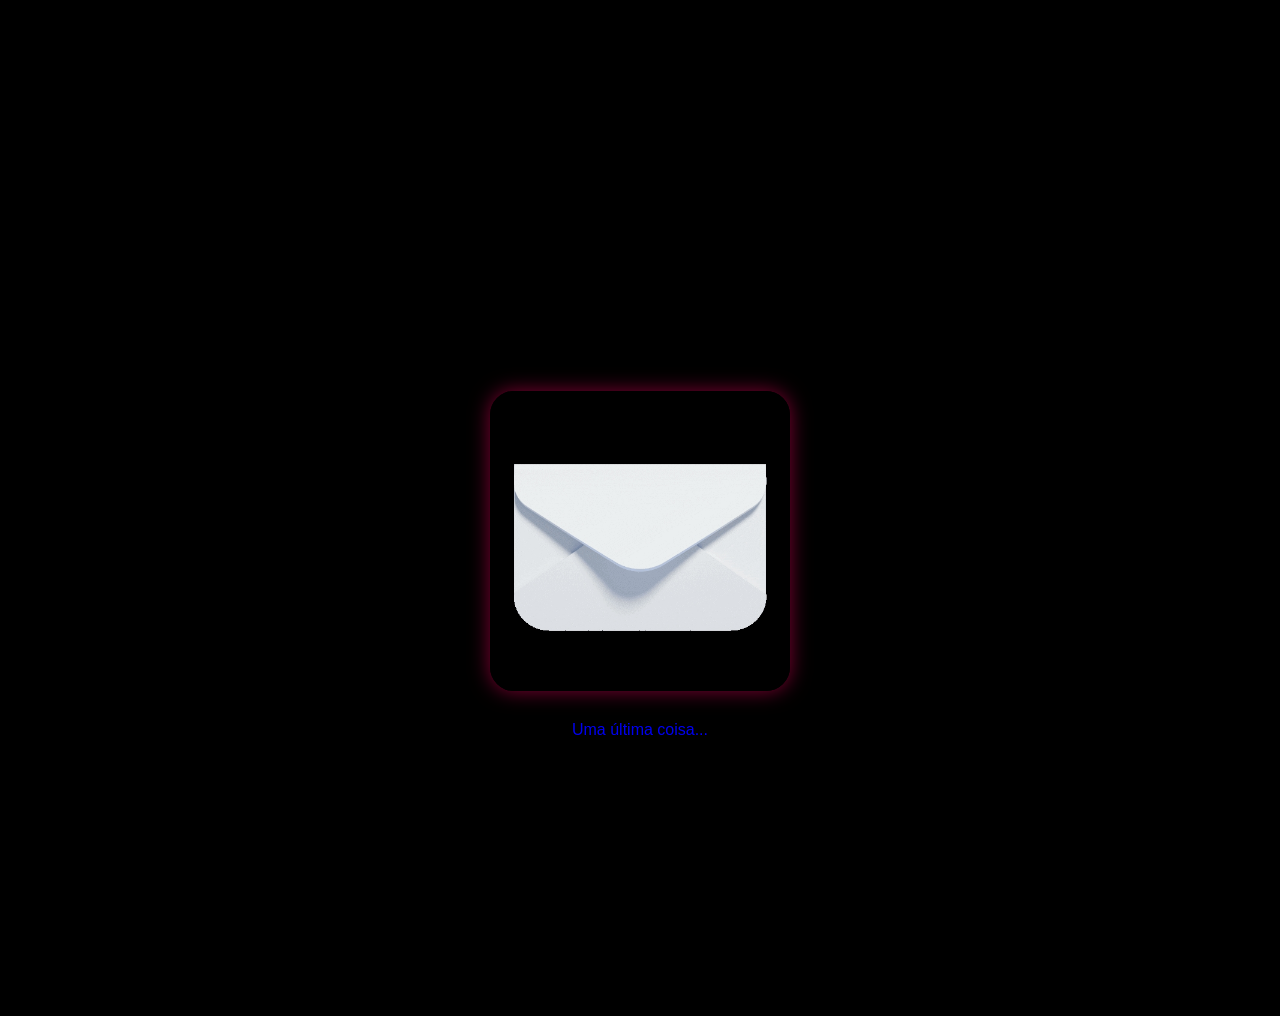
<file: index.html>
<!DOCTYPE html>
<html>
<head>
  <title>Para você</title>
  <link rel="stylesheet" href="style.css">
</head>

<body>
     
    <div class="carta-container">
  <a href="carta.html">
  <div id="inicio" onclick="abrirCarta()">
  <img src="lv_0_20260316215253.jpg" class="foto">
    <p ="texto">Uma última coisa...</p>
  </a>
</div>

  <script src="script.js"></script>
  
</body>
</html>
</file>
<file: style.css>
body{
background:#111;
color:white;
font-family:Arial;
text-align:center;
padding-top:100px;
}

body {
  background-color: black;
  display: flex;
  justify-content: center;
  align-items: center;
  height: 100vh;
}

.carta-container {
  text-align: center;
}

.carta {
  width: 200px;
  transition: 0.3s;
}

.carta:hover {
  transform: scale(1.1);
}

.texto {
  color: white;
  margin-top: 10px;
  font-size: 18px;
  opacity: 0.8;
}

a {
  text-decoration: none;
}

.hidden{
display:none;
}

.foto {
  width: 90%;
  max-width: 1000px;
  border-radius: 24px;
  box-shadow: 0 0 20px rgba(255, 0, 100, 0.5);
}

.texto{
max-width:1000px;
margin:40px auto;
font-size:36px;
line-height:1.6;
}

.hidden {
  display: none;
}

.foto {
  width: 300px;
  display: block;
  margin: 30px auto;
}

.texto {
  text-align: center;
  color: white;
  max-width: 500px;
  margin: auto;
}
</file>
